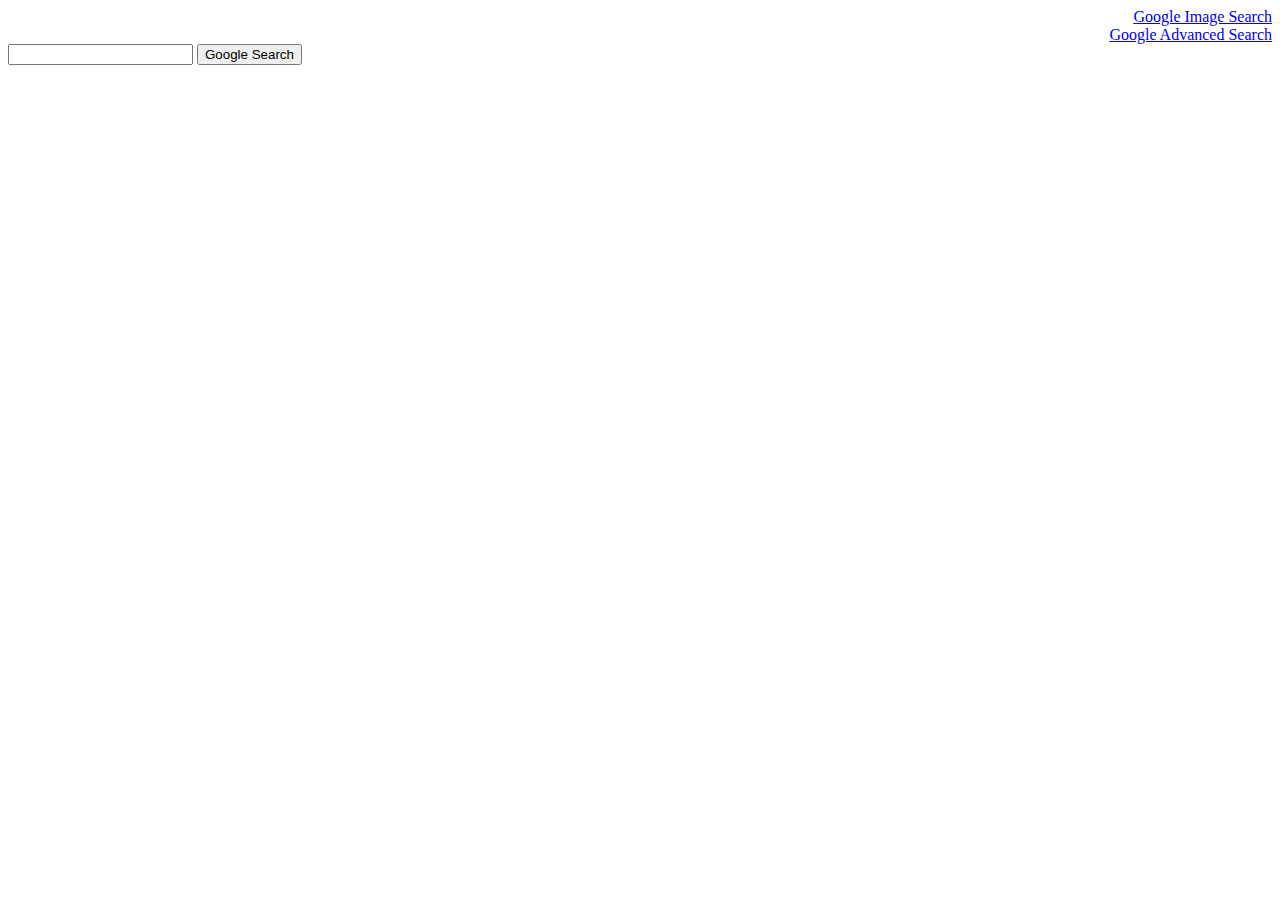
<file: index.html>
<!DOCTYPE html>
<html lang="en">
    <head>
        <title>Search</title>
        <link rel="stylesheet" href="./style.css">
    </head>
    <body>
        <div id="links">
            <a href="./Image.html" title="Go to Image Search">Google Image Search</a>
            <br>
            <a href="./advanced.html" title="Go to Advanced Search">Google Advanced Search</a>
           </div>
           <div id="search_bar">
            <form action="https://google.com/search">
                <input type="text" name="q">
                <input type="submit" value="Google Search">
            </form>
           </div>
       
       </body>
</html>
</file>
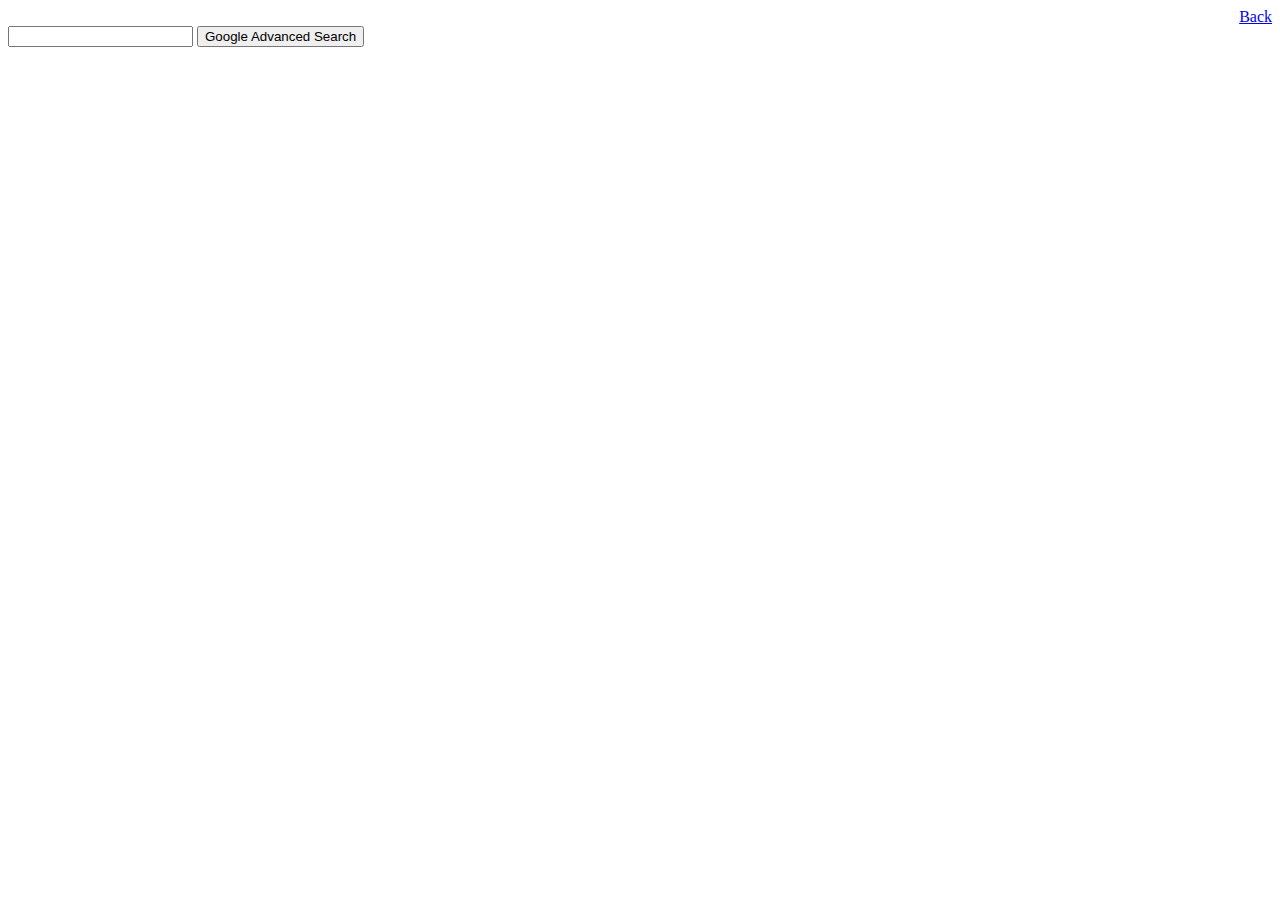
<file: advanced.html>
<!DOCTYPE html>
<html lang="en">
    <head>
        <title>Advanced Search</title>
        <link rel="stylesheet" href="./style.css">
    </head>
    <body>
        <div id="links">
            <a href="./index.html" title="Back to Google Search">Back</a>
        </div>
        <form action="https://www.google.com/advanced_search">
            <input type="text" name="q">
            <input type="submit" value="Google Advanced Search">
        </form>
       </body>
</html>
</file>
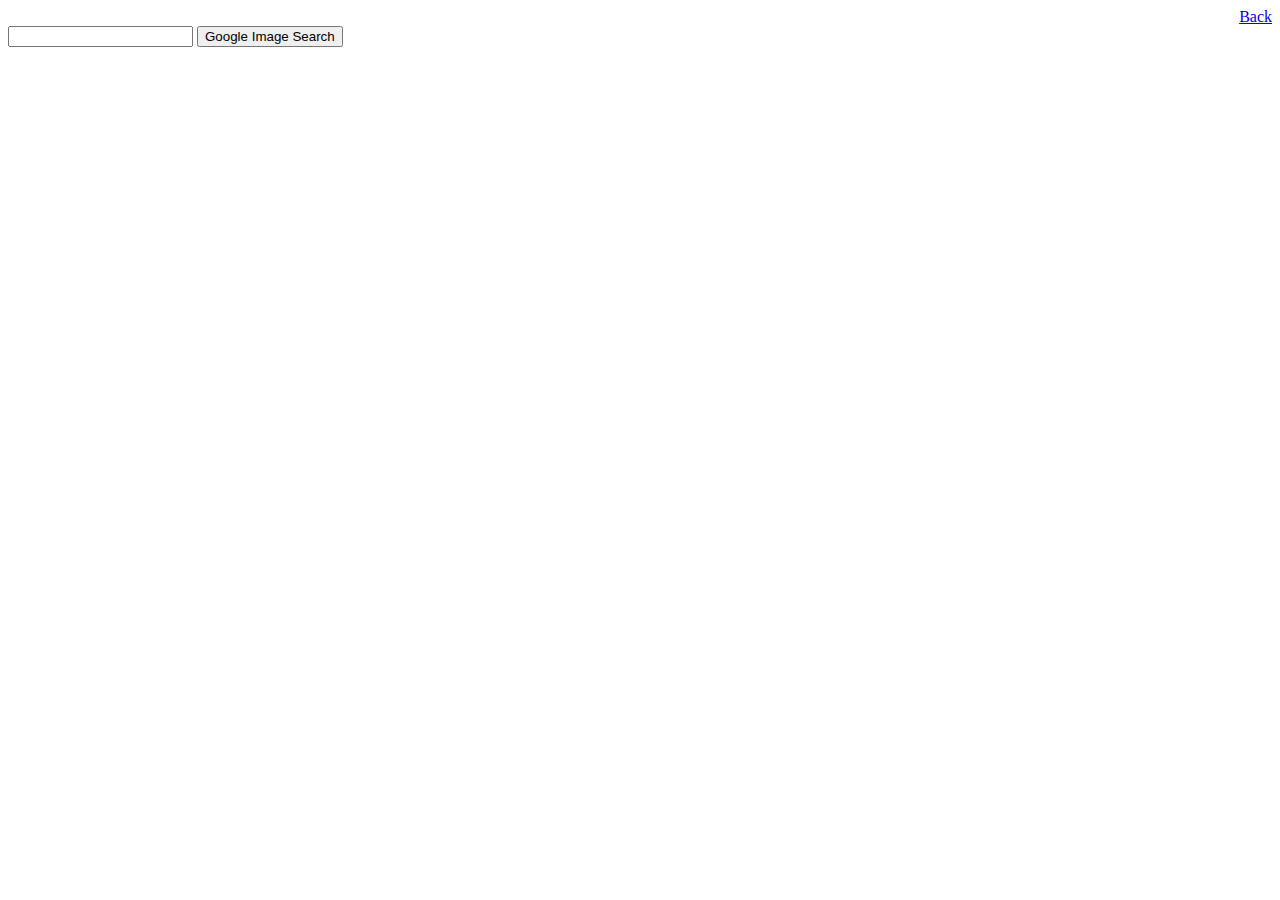
<file: Image.html>
<!DOCTYPE html>
<html lang="en">
    <head>
        <title>Google Image Search</title>
        <link rel="stylesheet" href="./style.css">
    </head>
    <body>
        <div id="links">
            <a href="./index.html" title="Back to Google Search">Back</a>
        </div>
        <form action="https://www.google.com/imghp?hl">
            <input type="text" name="q">
            <input type="submit" value="Google Image Search">
        </form>
    
    </body>
</html>
</file>
<file: style.css>
#links{
    text-align: right;
};
#search_bar{
    vertical-align: middle;
    text-align: center;
}
</file>
